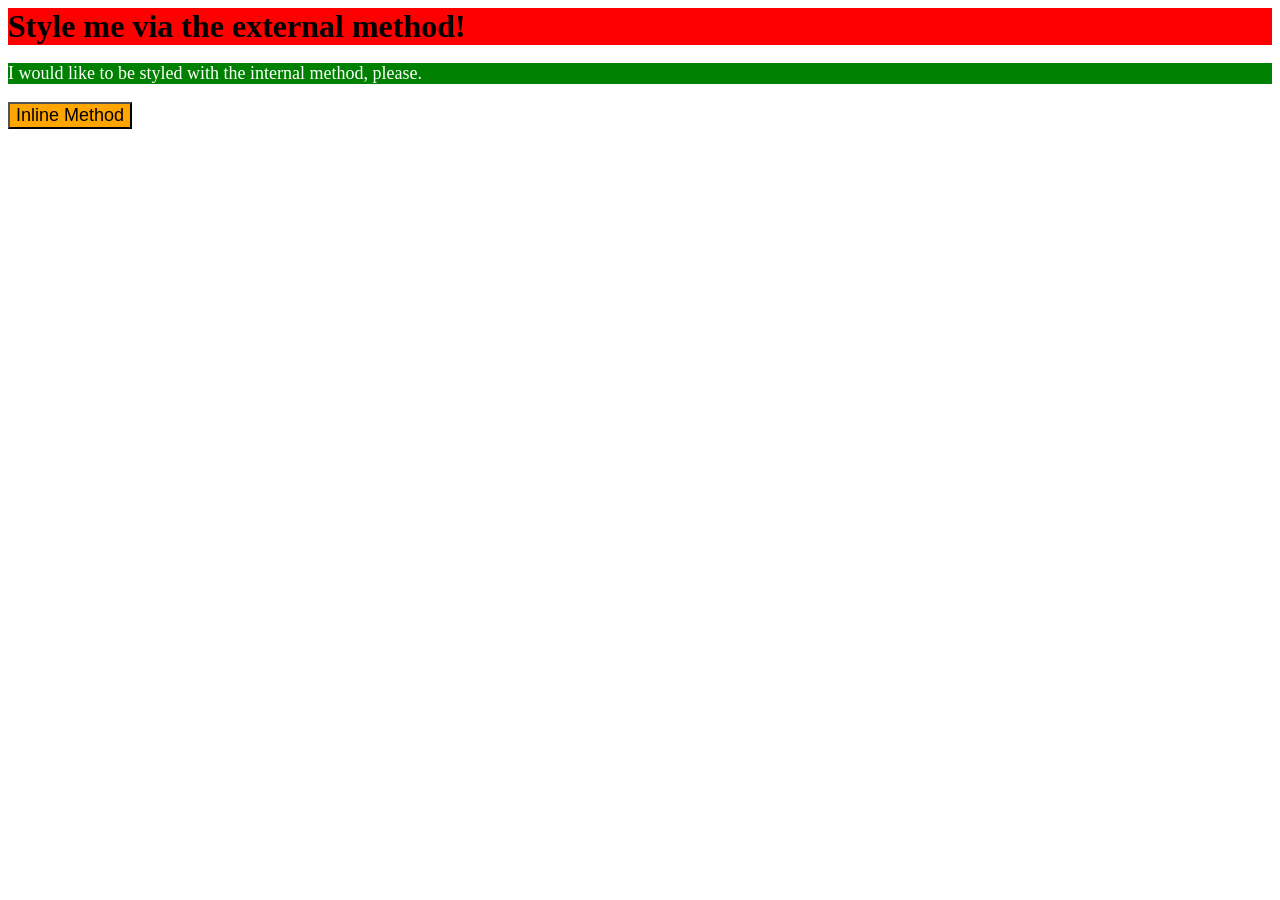
<file: foundations/intro-to-css/01-css-methods/index.html>
<!DOCTYPE html>
<html lang="en">
  <head>
    <meta charset="UTF-8">
    <meta http-equiv="X-UA-Compatible" content="IE=edge">
    <meta name="viewport" content="width=device-width, initial-scale=1.0">
    <title>Methods for Adding CSS</title>
    <link rel="stylesheet" href="styles.css">
    <style>
      p {
    background-color: green;
    color: white;
    font-size: 18px;
    }
    </style>

  </head>
  <body>
    <div>Style me via the external method!</div>
    <p>I would like to be styled with the internal method, please.</p>
    <button style="background-color:orange; font-size:18px">Inline Method</button>
  </body>
</html>
</file>
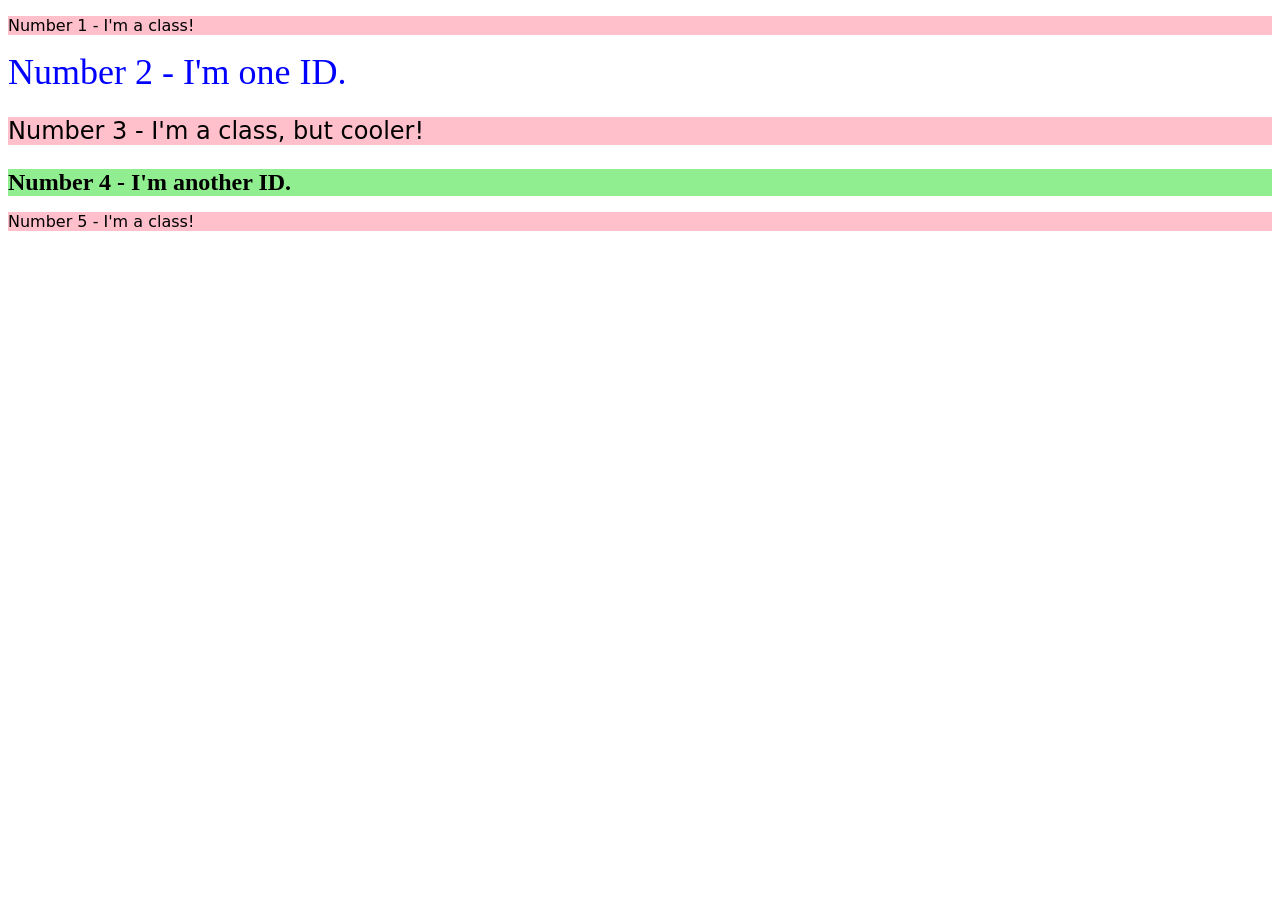
<file: foundations/intro-to-css/02-class-id-selectors/index.html>
<!DOCTYPE html>
<html lang="en">
  <head>
    <meta charset="UTF-8">
    <meta http-equiv="X-UA-Compatible" content="IE=edge">
    <meta name="viewport" content="width=device-width, initial-scale=1.0">
    <title>Class and ID Selectors</title>
    <link rel="stylesheet" href="style.css">
  </head>
  <body>
    <p class="odd">Number 1 - I'm a class!</p>
    <div class="two">Number 2 - I'm one ID.</div>
    <p  class="odd adjustfontto24">Number 3 - I'm a class, but cooler!</p>
    <div id="special4" class="adjustfontto24">Number 4 - I'm another ID.</div>
    <p class="odd">Number 5 - I'm a class!</p>
  </body>
</html>
</file>
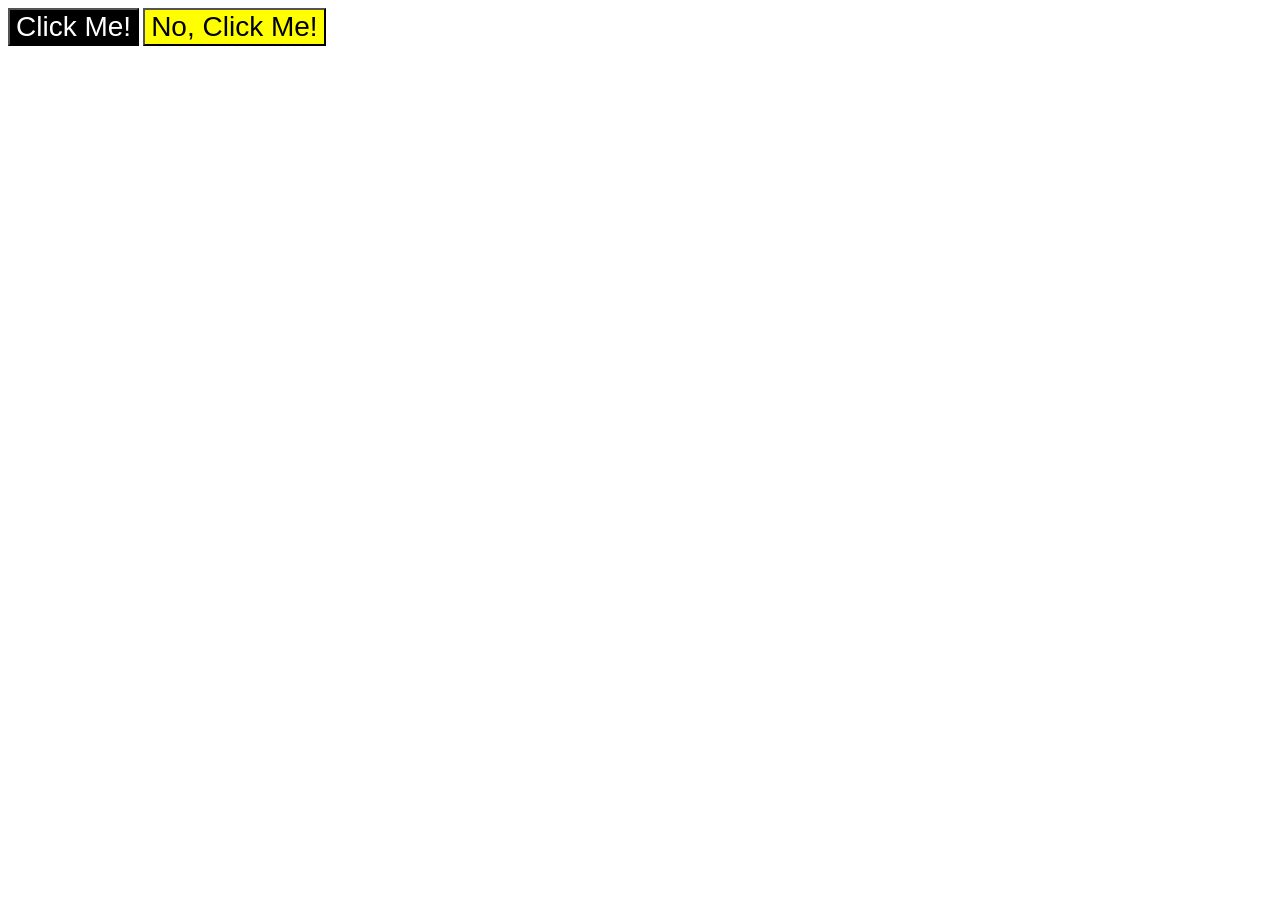
<file: foundations/intro-to-css/03-grouping-selectors/index.html>
<!DOCTYPE html>
<html lang="en">
  <head>
    <meta charset="UTF-8">
    <meta http-equiv="X-UA-Compatible" content="IE=edge">
    <meta name="viewport" content="width=device-width, initial-scale=1.0">
    <title>Grouping Selectors</title>
    <link rel="stylesheet" href="style.css">
  </head>
  <body>
    <button class="click-me">Click Me!</button>
    <button class="no-click-me" id="second_element">No, Click Me!</button>
  </body>
</html>
</file>
<file: foundations/intro-to-css/01-css-methods/styles.css>
div {
    background-color: red;
    font: white;
    font-size: 32px;
    align-self: center;
    font-weight: bold;
    }

/* `p`: a green background, white text, and a font size of 18px
* `button`: an orange background and a font size of 18px */

/*p {
    background-color: green;
    color: white;
    font-size: 18px;
    }*/

/*button{
    background-color: orange;
    font-size: 18px;
}*/
</file>
<file: foundations/intro-to-css/02-class-id-selectors/style.css>
/* Add CSS Styling */
.odd
{
    background-color: #ffc0cb;
    font-family: Verdana, "DejaVu Sans", sans-serif
}

.two
{
    color: #0000ff;
    font-size: 36px;
}

.adjustfontto24
{
    font-size: 24px;
}

#special4
{
    background-color: #90ee90;
    font-weight: bold;
}
</file>
<file: foundations/intro-to-css/03-grouping-selectors/style.css>
/* Add CSS Styling */

.click-me,
.no-click-me
{
    font-size: 28px;
    font-family: Helvetica, "Times New Roman", sans-serif;
}

.click-me
{
    background-color: black;
    color: white;
}

.no-click-me
{
    background-color: yellow;
}
</file>
